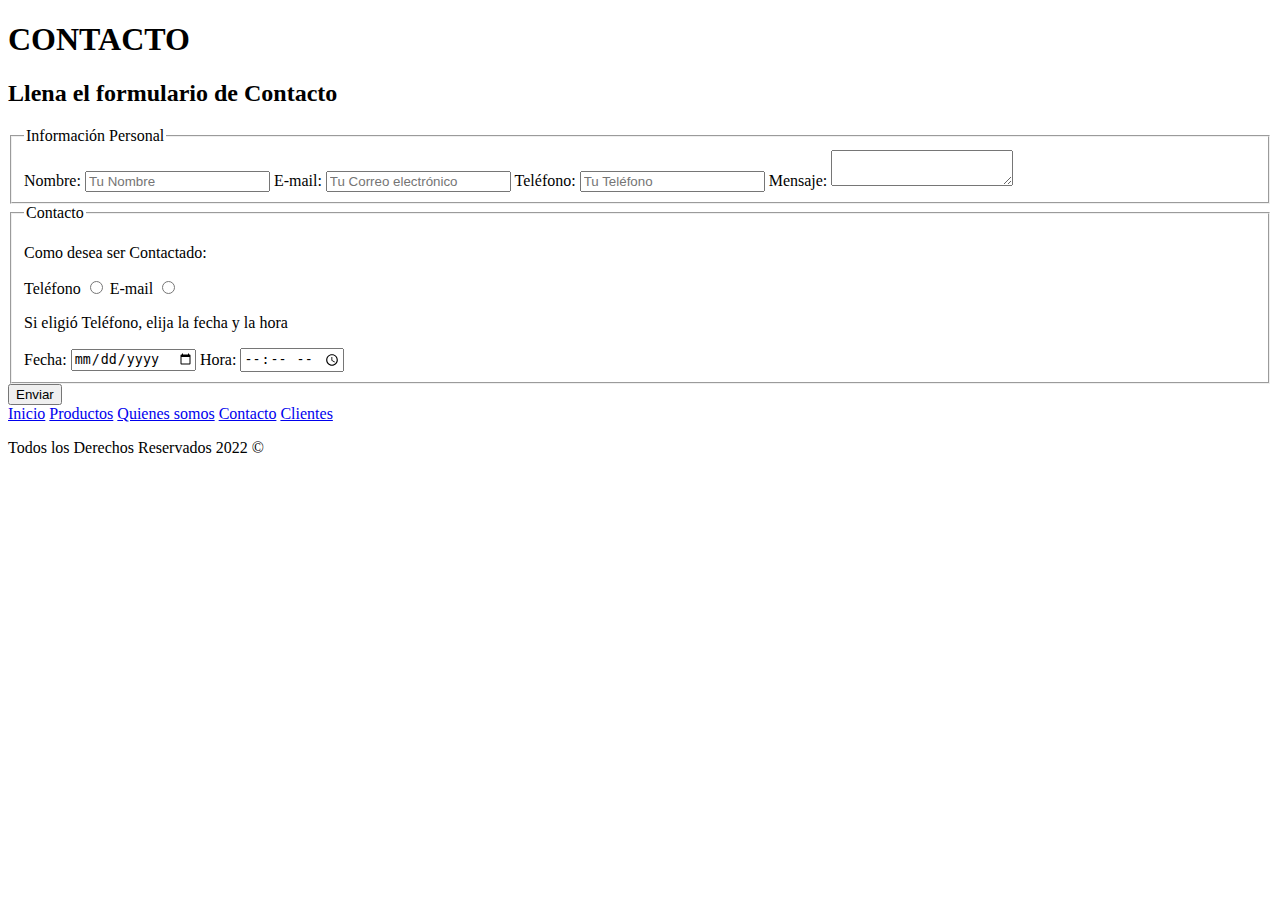
<file: views/contacto.html>
<!DOCTYPE html>
<html lang="en">
<head>
    <meta charset="UTF-8">
    <meta http-equiv="X-UA-Compatible" content="IE=edge">
    <meta name="viewport" content="width=device-width, initial-scale=1.0">
    <title>Contacto</title>
</head>

<body>
    <header>
        <H1>CONTACTO</H1>
    </header>

    <main>
        <h2>Llena el formulario de Contacto</h2>


        <!--aca comienza el formulario-->

        <form action="">
        
        
            <fieldset>

                <legend>Información Personal</legend>
                <label for="nombre">Nombre:</label>
                <input type="text" id="nombre" placeholder="Tu Nombre">

                <label for="email">E-mail: </label>
                <input type="email" id="email" placeholder="Tu Correo electrónico" required>

                <label for="telefono">Teléfono:</label>
                <input type="tel" id="telefono" placeholder="Tu Teléfono" required>

                <label for="mensaje">Mensaje: </label>
                <textarea id="mensaje"></textarea>

            </fieldset>


    

            <fieldset>

                <legend>Contacto</legend>

                <p>Como desea ser Contactado:</p>

                <div>
                    <label for="telefono">Teléfono</label>
                    <input type="radio" name="contacto" value="telefono" id="telefono">
                    
                    <label for="correo">E-mail</label>
                    <input type="radio" name="contacto" value="correo" id="correo">
                </div>

                <p>Si eligió Teléfono, elija la fecha y la hora</p>
                <label for="fecha">Fecha:</label>
                <input type="date" id="fecha">

                <label for="hora">Hora:</label>
                <input type="time" id="hora" min="09:00" max="18:00">


            </fieldset>

            <input type="submit" value="Enviar">

        </form>
        


    </main>

    <!--inici footer-->
    <nav>

        <div>
            <a href="/index.html">Inicio</a>
            <a href="Productos.html">Productos</a>
            <a href="Quienes-Somos.html">Quienes somos</a>
            <a href="contacto.html">Contacto</a>
            <a href="Clientes.html">Clientes</a>
        </div>

        <p>Todos los Derechos Reservados 2022 &copy; </p>

    </nav>
    <!--fin footer-->

    
</body>
</html>
</file>
